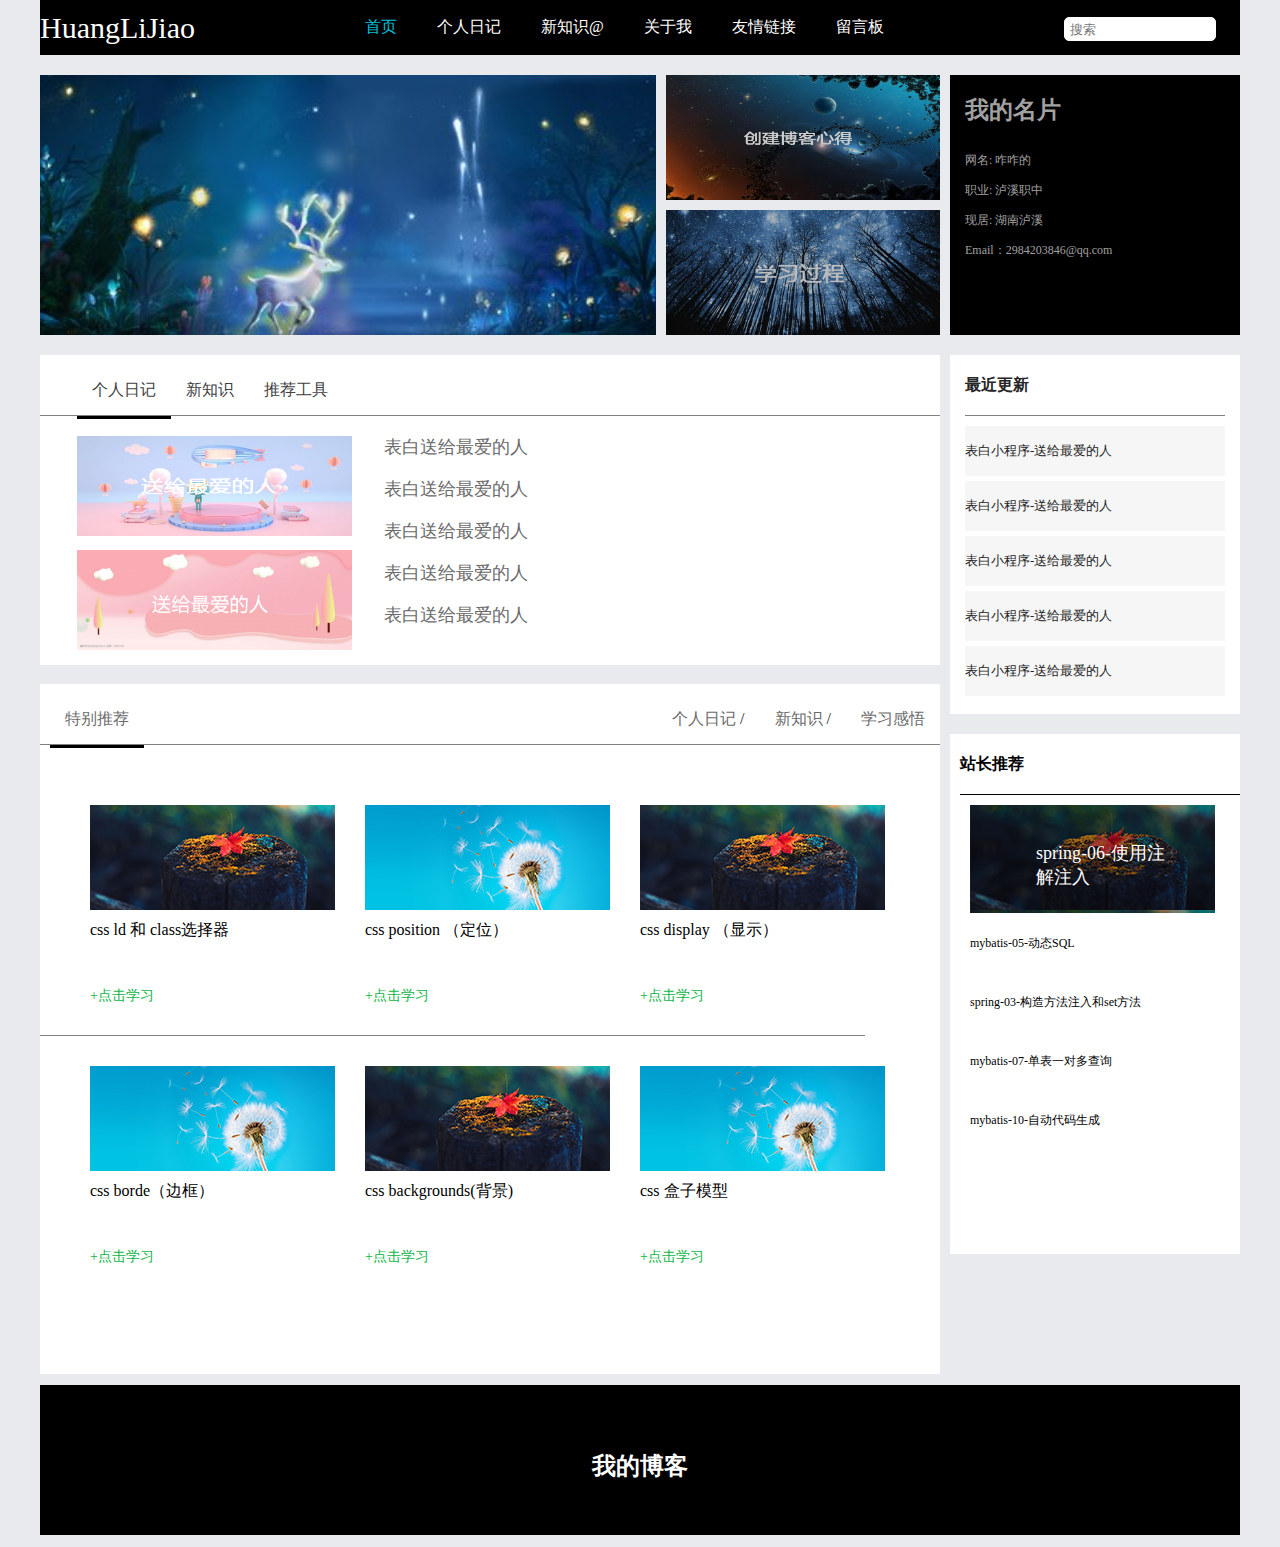
<file: index.html>
<!DOCTYPE html>
<html lang="en">
<head>
    <meta charset="UTF-8">
    <meta name="viewport" content="width=device-width, initial-scale=1.0">
    <link rel="stylesheet" href="css/我的博客.css">
    <title>Document</title>
</head>
<body>
    <div class="top">
        <div class="top-1">
        <div class="logo">
            <a href="#">HuangLiJiao</a>
        </div>
        <div class="nav">
            <ul>
                <li><span><a href="#">首页</a></span></li>
                <div class="gr"><li><a href="#">个人日记</a></li></div>
                <div class="li-1">
                    <li><a href="#">新知识@</a></li>
                <ul class="ul-1">
                    <li><a href="#">学习感悟</a></li>
                    <li><a href="#">推荐工具</a></li>
                </ul>
                </div>
                <li><a href="关于我.html">关于我</a></li>
                <li><a href="#">友情链接</a></li>
                <li><a href="#">留言板</a></li>
            </ul>
            <div class="input">
                <input class="input1" type="text" placeholder="搜索">
            </div>
        </div>
    </div>
    </div>
    <div class="banner">
    <div class="banner1">
        <a href="#"><img src="css/img/banner.jpg" ></a>
    </div>
     <div class="headline">
         <ul>
            <li><a href="#"><img src="css/img/2.jpg"></a></li>
            <li><a href="#"><img src="css/img/4.jpg"></a></li>
        </ul>
     </div>   
     <div class="wdmp">
         <div class="card">
             <h2>我的名片</h2>
             <p>网名: 咋咋的</p>
             <p>职业: 泸溪职中</p>
             <p>现居: 湖南泸溪</p>
             <p>Email：2984203846@qq.com</p>
         </div>
     </div>
     <div class="main">
         <div class="dht">
             <ul>
                <li class="grrj"><a href="#">个人日记</a>
                </li>
                <li><a href="#">新知识</a></li>
                <li><a href="#">推荐工具</a></li>
            </ul>
         </div>
         <div class="dhtxm">
             <ul>
                <li><a href="#"><img src="css/img/5.jpg"></a></li>
                <li><a href="#"><img src="css/img/6.jpg"></a></li>
            </ul>
         </div>
         <div class="dhtxm1">
             <ul>
                <li><a href="#">表白送给最爱的人</a></li>
                <li><a href="#">表白送给最爱的人</a></li>
                <li><a href="#">表白送给最爱的人</a></li>
                <li><a href="#">表白送给最爱的人</a></li>
                <li><a href="#">表白送给最爱的人</a></li>
            </ul>
         </div>
     </div>
     <div class="main1">
         <div class="zxgx">
             <h2 class="htitle">最近更新</h2>
             <ul>
                <li><a href="#">表白小程序-送给最爱的人</a></li>
                <li><a href="#">表白小程序-送给最爱的人</a></li>
                <li><a href="#">表白小程序-送给最爱的人</a></li>
                <li><a href="#">表白小程序-送给最爱的人</a></li>
                <li><a href="#">表白小程序-送给最爱的人</a></li>
            </ul>
         </div>
     </div>
     <div class="main2">
        <div class="m1">
            <ul>
                <li class="tbjt"><a href="#">特别推荐</a></li>
                <li><a href="#">学习感悟</a></li>
                <li><a href="#">新知识</a> / </li>
                <li><a href="#">个人日记</a> / </li>
            </ul>
        </div>
        <div class="m2">
            <img src="css/img/14.png" >
            <p>css ld 和 class选择器</p>
            <a href="#">+点击学习</a>
                
        </div>
        <div class="m2">
            <img src="css/img/13.png" >
            <p>css position （定位）</p>
            <a href="#">+点击学习</a>
                
        </div>
        <div class="m2">
            <img src="css/img/14.png" >
            <p>css display （显示）</p>
            <a href="#">+点击学习</a>
                
        </div>
        <div class="m3">
            <img src="css/img/13.png" >
            <p>css borde（边框）</p>
            <a href="#">+点击学习</a>
        </div>
        <div class="m3">
            <img src="css/img/14.png" >
            <p>css backgrounds(背景)</p>
            <a href="#">+点击学习</a>
        </div>
        <div class="m3">
            <img src="css/img/13.png" >
            <p>css 盒子模型</p>
            <a href="#">+点击学习</a>
        </div>
    </div>
    <div class="main3">
        <div class="m5">
            <h2>站长推荐</h2>
            <ul>
                <li><a href="#">spring-06-使用注解注入</a></li>
            </ul>
        </div>
        <div class="m6">
            <ul>
                <li class="tp"><a href="#">mybatis-05-动态SQL</a></li>
                <li class="tp"><a href="#">spring-03-构造方法注入和set方法</a></li>
                <li class="tp"> <a href="#">mybatis-07-单表一对多查询</a></li>
                <li class="tp"><a href="#">mybatis-10-自动代码生成</a></li>
            </ul>
        </div>
    </div>
</div>
<div class="footer">
    <h2>我的博客</h2>
</div>
</body>
</html>
</file>
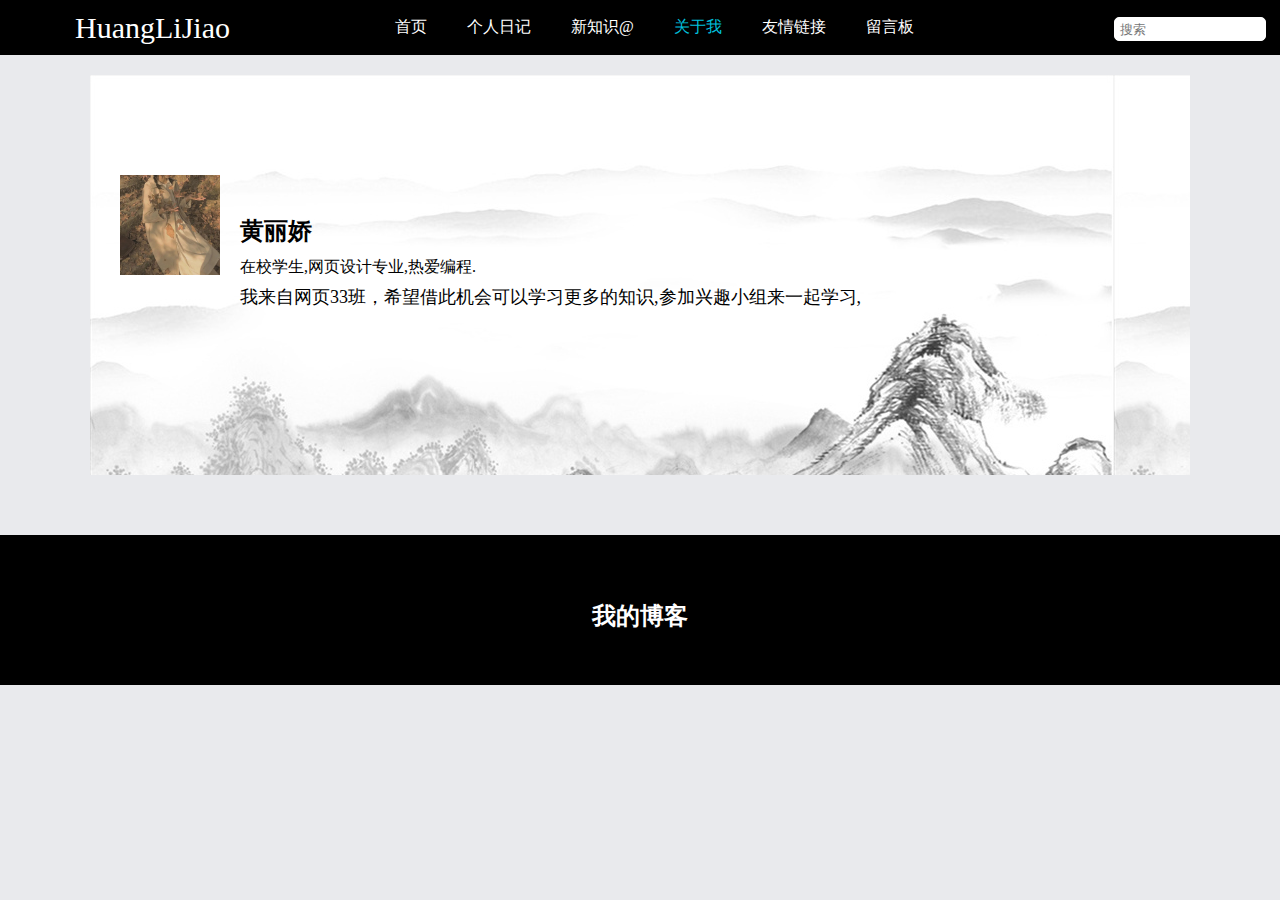
<file: 关于我.html>
<!DOCTYPE html>
<html lang="en">
<head>
    <meta charset="UTF-8">
    <meta name="viewport" content="width=device-width, initial-scale=1.0">
    <link rel="stylesheet" href="css/关于我.css">
    <title>Document</title>
</head>
<body>
    <div class="top">
        <div class="logo">
            <a href="#">HuangLiJiao</a>
        </div>
        <div class="nav">
            <ul>
                <li><a href="index.html">首页</a></li>
                <div class="gr"><li><a href="#">个人日记</a></li></div>
                <div class="li-1">
                    <li><a href="#">新知识@</a></li>
                <ul class="ul-1">
                    <li><a href="#">学习感悟</a></li>
                    <li><a href="#">推荐工具</a></li>
                </ul>
                </div>
                <li><span> <a href="#">关于我</a></span></li>
                <li><a href="#">友情链接</a></li>
                <li><a href="#">留言板</a></li>
            </ul>
            <div class="input">
                <input class="input1" type="text" placeholder="搜索">
            </div>
        </div>
    </div>
    <div class="main">
        <div class="tx">
            <img src="css/img/tx.jpg" >
            <div class="nr">
                <h2>黄丽娇</h2>
                    <p>在校学生,网页设计专业,热爱编程.</p>
            </div>
        </div>
        <div class="gyw">
            <p>我来自网页33班，希望借此机会可以学习更多的知识,参加兴趣小组来一起学习,</p>
        </div>
    </div>

    <div class="footer">
        <h2>我的博客</h2>
    </div>
    
</body>
</html>
</file>
<file: css/我的博客.css>
*{margin: 0;padding: 0;}
ul{list-style: none;}
a{text-decoration: none;}
body{background: #E9EAED;}
.top{
    margin:  auto;
    width: 1200px;height: 55px;background: #000;}
.top-1{
    width: 1200px;
    margin: auto;
}
.top .logo{float: left;margin-right: 60px;line-height: 55px;font-size: 30px;}
.top .logo a{color: white;}
.nav{width: 900px;height: 55px;margin-left:305px;}
.nav ul :hover{color: #00c1de;}
.nav ul li{float: left;margin-top: 17px;}
.nav ul li span a{color: #00c1de;}
.nav ul li a{color: rgb(255, 255, 255);padding: 0 20px;}
.nav img{width: 20px; color: rgb(255, 255, 255);padding: 18px; float: right; }
.nav ul .ul-1{position: absolute;display: none;width: 95px;height: 95px;background: #000;z-index: 99;top: 38px;left: 178px;}
.nav ul .li-1{position: relative;}
.nav .li-1:hover .ul-1{display: block;}
.nav .ul-1 li{margin-top: 20px;}
.nav ul .ul-1 li a{color: #fff;font-size: 13px;}
.nav ul .ul-1 li a:hover{color: #00c1de;text-decoration: underline;}
.nav .input .input1{
    margin-left: 160px;
    position: absolute;
    margin-top: 17px;
    width: 150px;
    height: 22px;
    border: none;
    outline: 0;
    text-indent: 5px;
    border: 1px solid #fff;
    border-radius: 5px;
    color: white;
}
.banner {position: relative;width: 1200px;height: 1330px;;margin: auto;}
.banner .banner1{float: left;width: 616px; height: 260px;margin-top: 20px;z-index: -1;}
.banner .banner1 a img{ float: left; width: 616px; height: 260px;}
.banner .headline{width: 270px; height: 125px;float: left;}
.banner .headline ul{margin-top: 20px;margin-left: 10px;}
.banner .headline ul li{margin-top: 6px;}
.banner .headline ul li a img{width: 274px; height: 125px;}
.banner .headline ul li a img:hover{
         width: 278px;
         height: 128px;
}
.banner .wdmp{float: left;margin-top: 20px; width: 290px;height: 260px;margin-left: 24px; background: #000;}
.banner .wdmp .card{color: rgb(161, 161, 161);margin:0px 15px ;}
.banner .wdmp .card h2{line-height: 70px;}
.banner .wdmp .card p{line-height: 30px;font-size: 12px;}
.banner .main{
    margin: 0 auto;
    margin-top: 20px; float: left; width: 900px; height: 310px;background: #ffffff;}
.banner .main .dht{margin-bottom: 10px;border-bottom: 1px solid rgb(129, 129, 129);}
.banner .main .dht ul{margin: 0 37px;margin-top: 10px;width: 500px;height: 50px;}
.banner .main .dht ul li{float: left;padding: 15px;}
.banner .main .dht ul li:hover{border-bottom: 3px solid black;}
.banner .main .dht ul .grrj{border-bottom: 3px solid black;}
.banner .main .dht ul li a{color: #414141;}
.banner .main .dhtxm {float: left; width: 275px; height: 100px;}
.banner .main .dhtxm ul{margin-top: 10px; margin-left: 37px;}
.banner .main .dhtxm ul li{margin-top: 10px;}
.banner .main .dhtxm ul li a img{width: 275px;height: 100px;}
.banner .main .dhtxm1{float: left;width:500px;}
.banner .main .dhtxm1 ul {margin-left: 60px;}
.banner .main .dhtxm1 ul li { padding: 9px;width: 145px;}
.banner .main .dhtxm1 ul li:hover{border-bottom: 1px solid #000;}
.banner .main .dhtxm1 ul li a{color: rgb(107, 107, 107);font-size: 18px;}
.banner .main1{float: left;width: 290px; height: 359px;background: #fff;margin-left: 10px;margin-top: 20px;}
.banner .main1 .zxgx{color:rgb(37, 37, 37); margin: 0 15px;}
.banner .main1 .zxgx h2{font-size: 16px; line-height: 60px; margin-bottom: 10px;border-bottom: 1px solid rgb(129, 129, 129);}
.banner .main1 .zxgx ul li{ line-height: 30px; background: #f6f6f6;margin-top: 5px;}
.banner .main1 .zxgx ul li a:hover{color: #00c1de;}
.banner .main1 .zxgx ul li a{color:rgb(37, 37, 37) ; line-height: 50px;font-size: 13px;}
.banner .main2{float: left;margin-top: -30px;width: 900px;height: 690px;background: rgb(255, 255, 255);}
.banner .main2 .m1{color: rgb(37, 37, 37); margin-bottom: 40px;border-bottom: 1px solid rgb(129, 129, 129);}
.banner .main2 .m1 ul{ margin-top: 10px;width: 900px; height: 50px;}
.banner .main2 .m1 ul li{float: right;padding: 15px;}
.banner .main2 .m1 ul li:hover{border-bottom: 3px solid #000;}
.banner .main2 .m1 ul li a{color: rgb(107, 107, 107);font-size: 16px;}
.banner .main2 .m1 ul .tbjt{float: left;margin-left: 10px; border-bottom: 3px solid black;}
.banner .main2 .m2{float: left; width: 275px;height: 250px;  margin-bottom: 10px;border-bottom: 1px solid rgb(129, 129, 129);}
.banner .main2 .m2 img{float: left;margin-left: 50px;margin-top: 20px; }
.banner .main2 .m2 img:hover{
    width: 255px;
    height: 115px;
}
.banner .main2 .m2 p{margin-left: 50px; margin-top: 135px;}
.banner .main2 .m2 a{line-height: 110px;margin-left: 50px;font-size: 14px;color: rgb(15, 182, 71);}
.banner .main2 .m2 a:hover{color: #00c1de;}
.banner .main2 .m3{float: left; width: 275px; height: 284px;}
.banner .main2 .m3 img{  float: left;margin-left: 50px;margin-top: 20px;}
.banner .main2 .m3 img:hover{
    width: 255px;
    height: 115px;
}
.banner .main2 .m3 p{margin-left: 50px; margin-top: 135px;}
.banner .main2 .m3 a{line-height: 110px;margin-left: 50px;font-size: 14px;color:rgb(15, 182, 71);}
.banner .main2 .m3 a:hover{color: #00c1de;}
.banner .main3{float: left;width: 290px;height: 520px;background: #fff;margin-top: 20px;margin-left: 10px;}
.banner .main3 .m5 h2{font-size: 16px;line-height: 60px;margin-bottom: 10px;border-bottom: 1px solid rgb(88, 88, 88);margin-left: 20px;}
.banner .main3 .m5 ul{margin-left: 20px;background: url(../css/img/15.jpg) ; width: 245px;height: 108px; Opacity:7;}
.banner .main3 .m5 ul li {margin-left: 30px;padding:36px;}
.banner .main3 .m5 ul li a{color: #fff;font-size: 18px;}
.banner .main3 .m6 ul li{padding: 20px;}
.banner .main3 .m6 ul li a{color: #000;    font-size: 12px;}
.banner .main3 .m6 ul li a:hover{color: #00c1de;}
.banner .main3 .m6 ul .tp img{width: 80px;height: 20px;}
.banner .main3 .m5 h2 {margin-left: 10px; border-bottom: 1px solid black;}
.footer{
    margin: 0 auto;
    width: 1200px;height: 150px;background: #000;}
.footer h2{padding: 65px;text-align: center;color: #fff;}


























/* .main .main1 .main1-1 a img{
    float: left;
    width: 616px;
    height: 260px;
}.main .main1 .main1-2 a{
    width: 270px;
    height: 125px;
}
.main .main1 .main1-2 a img{
    margin-left: 10px;
    width: 270px;
    height: 125px;
}
.main .main1 .main1-3 {
}
.main .main1 .main1-3 a img{
    margin-top: 6px;
    margin-left: 10px;
    width: 270px;
    height: 125px;
}
.main .main1 .main1-4{
    width: 282px;
    height: 260px;
    background: rgba(42,42,42,1);
} */
</file>
<file: css/关于我.css>
*{margin: 0;padding: 0;}
ul{list-style: none;}
a{text-decoration: none;}
body{background: #E9EAED;}
.top{width: 100%;height: 55px;background: #000;}
.top .logo{float: left;margin-right: 60px;margin-left: 75px;line-height: 55px;font-size: 30px;}
.top .logo a{color: white;}
.nav{width: 900px;height: 55px;margin-left:375px;}
.nav ul :hover{color: #00c1de;}
.nav ul li{float: left;margin-top: 17px;}
.nav ul li span a{color: #00c1de;}
.nav ul li a{color: rgb(255, 255, 255);padding: 0 20px;}
.nav img{width: 20px; color: rgb(255, 255, 255);padding: 18px; float: right; }
.nav ul .ul-1{position: absolute;display: none;width: 95px;height: 95px;background: #000;z-index: 99;top: 38px;left: 178px;}
.nav ul .li-1{position: relative;}
.nav .li-1:hover .ul-1{display: block;}
.nav .ul-1 li{margin-top: 20px;}
.nav ul .ul-1 li a{color: #fff;font-size: 13px;}
.nav ul .ul-1 li a:hover{color: #00c1de;text-decoration: underline;}
.nav .input .input1{
    margin-left: 180px;
    margin-top: 17px;
    width: 150px;
    height: 22px;
    border: none;
    outline: 0;
    text-indent: 5px;
    border: 1px solid #fff;
    border-radius: 5px;
    color: white;
}
.main{
    background: url(../css/img/smh.jpg);
    width: 1100px;
    height: 400px;
    margin: auto;
    margin-top: 20px;
}
.main .tx {
    width: 1000px;
    height: 150px;
}
.main .tx img{
    float: left;
    width: 100px;
    height: 100px;
    margin-top: 100px;
    margin-left: 30px;
}
.main .tx img:hover{
    border-radius: 50%;
    width: 125px;
    height: 125px;
    transition: 2s;
}
.main .tx .nr{
    float: left;
    margin-top:140px;
    margin-left: 20px;
}
.main .tx .nr p{
    margin-top: 10px;
}
.main .gyw p{
    font-size: 18px;
    margin-left: 150px;
    margin-top: 60px;

}
.footer{ margin-top: 60px;  width: 100%;height: 150px;background: #000;}
.footer h2{padding: 65px;text-align: center;color: #fff;}
</file>
